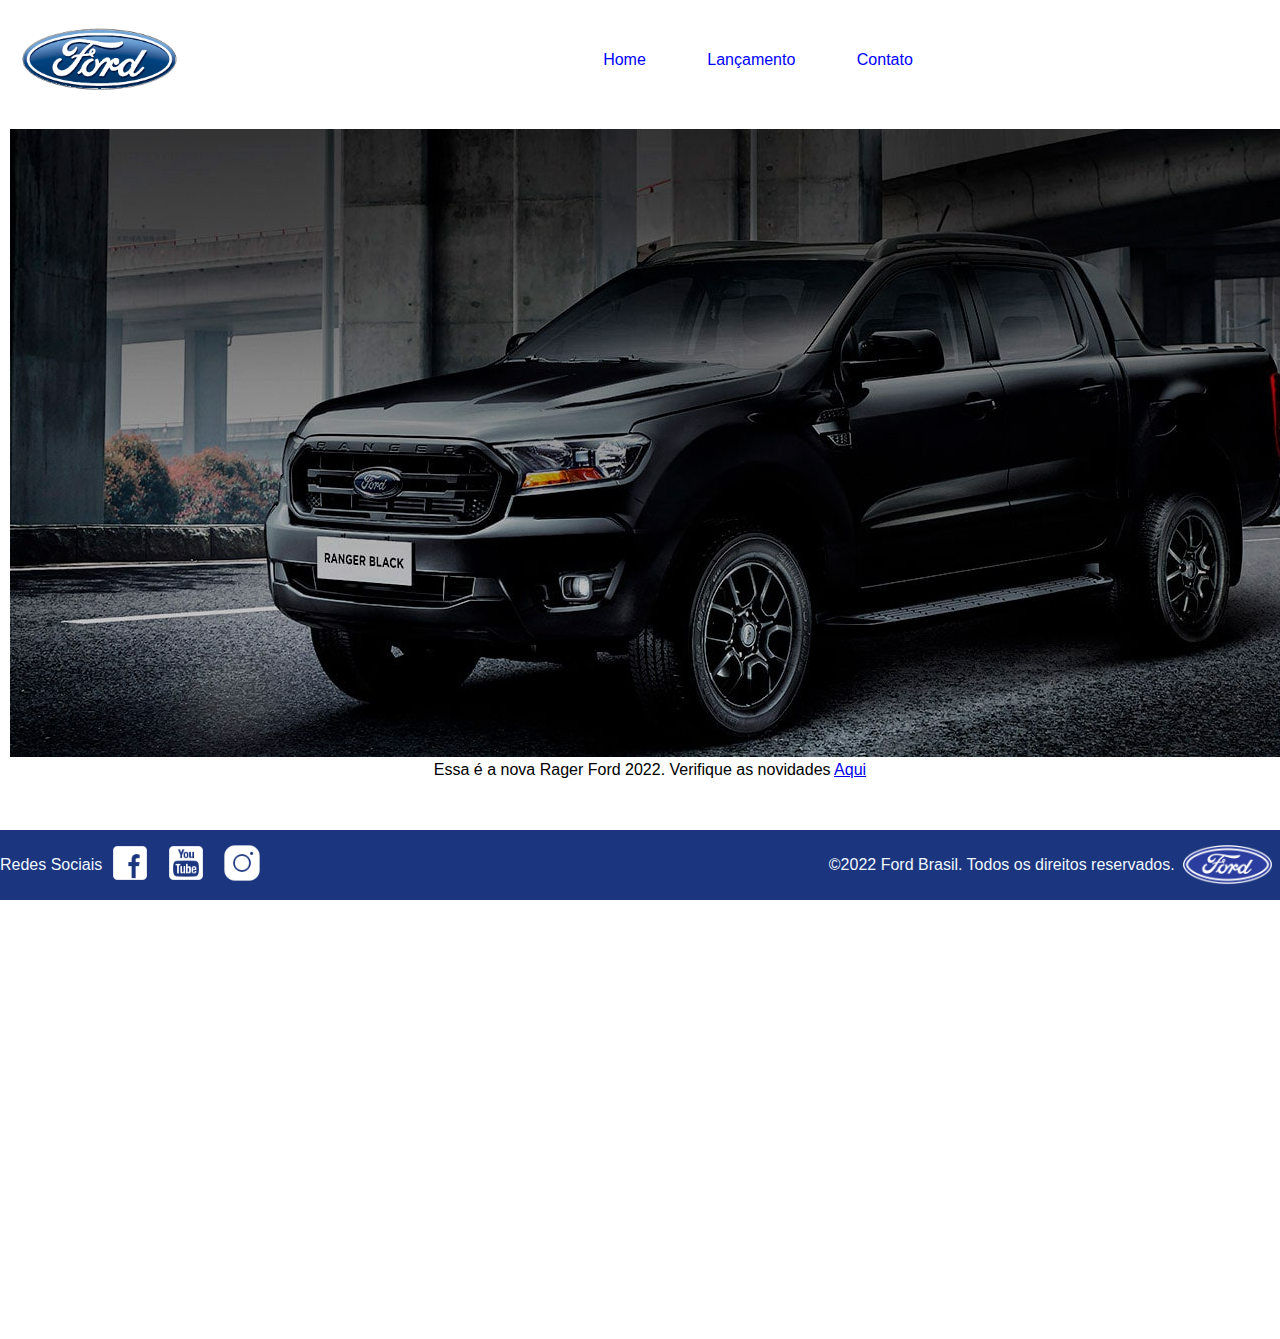
<file: index.html>
<!DOCTYPE html>
<html lang="pt-br">
<head>
    
    <title>Home</title>
    <link rel="stylesheet" href="style.css"
head>
<body>

    <header>

        <div> <img src="imgford/logo-ford-256.png" alt="Logotipo ford-96"> </div>
        
        <div class="cabecalho_link"> 
        <a href="home.html"> Home </a>
        <a href="lancamento.html"> Lançamento </a>
        <a href="contato.html"> Contato </a>
     </div> 

    </header>

    <main>   
       
        <img src="imgford/imagem_1.jpg" alt="fotocarroford"> 

        <p>Essa é a nova Rager Ford 2022. Verifique as novidades <a href="lancamento.html">Aqui</a><p>
    
    </main>

    <footer> 
        <div> 
        <p> Redes Sociais </p> 
        <a href="https://www.facebook.com/FordBrasil/?locale=pt_BR"> <img src="imgford/facebook-50.png" alt="logo facebook"> </a> 
        <a href="https://www.youtube.com/fordbrasil"> <img src="imgford/youtube-squared-50.png" alt="logo youtube"> </a>
        <a href="https://www.instagram.com/fordbrasil/"> <img src="imgford/instagram-logo-50.png" alt="logo instagram"> </a>
       </div>

       <div>
        <p>&copy;2022 Ford Brasil. Todos os direitos reservados.</p>
            <img src="imgford/ford-96.png" alt="logo ford">
        </div>
        
    </footer> 
</body>
</html>
</file>
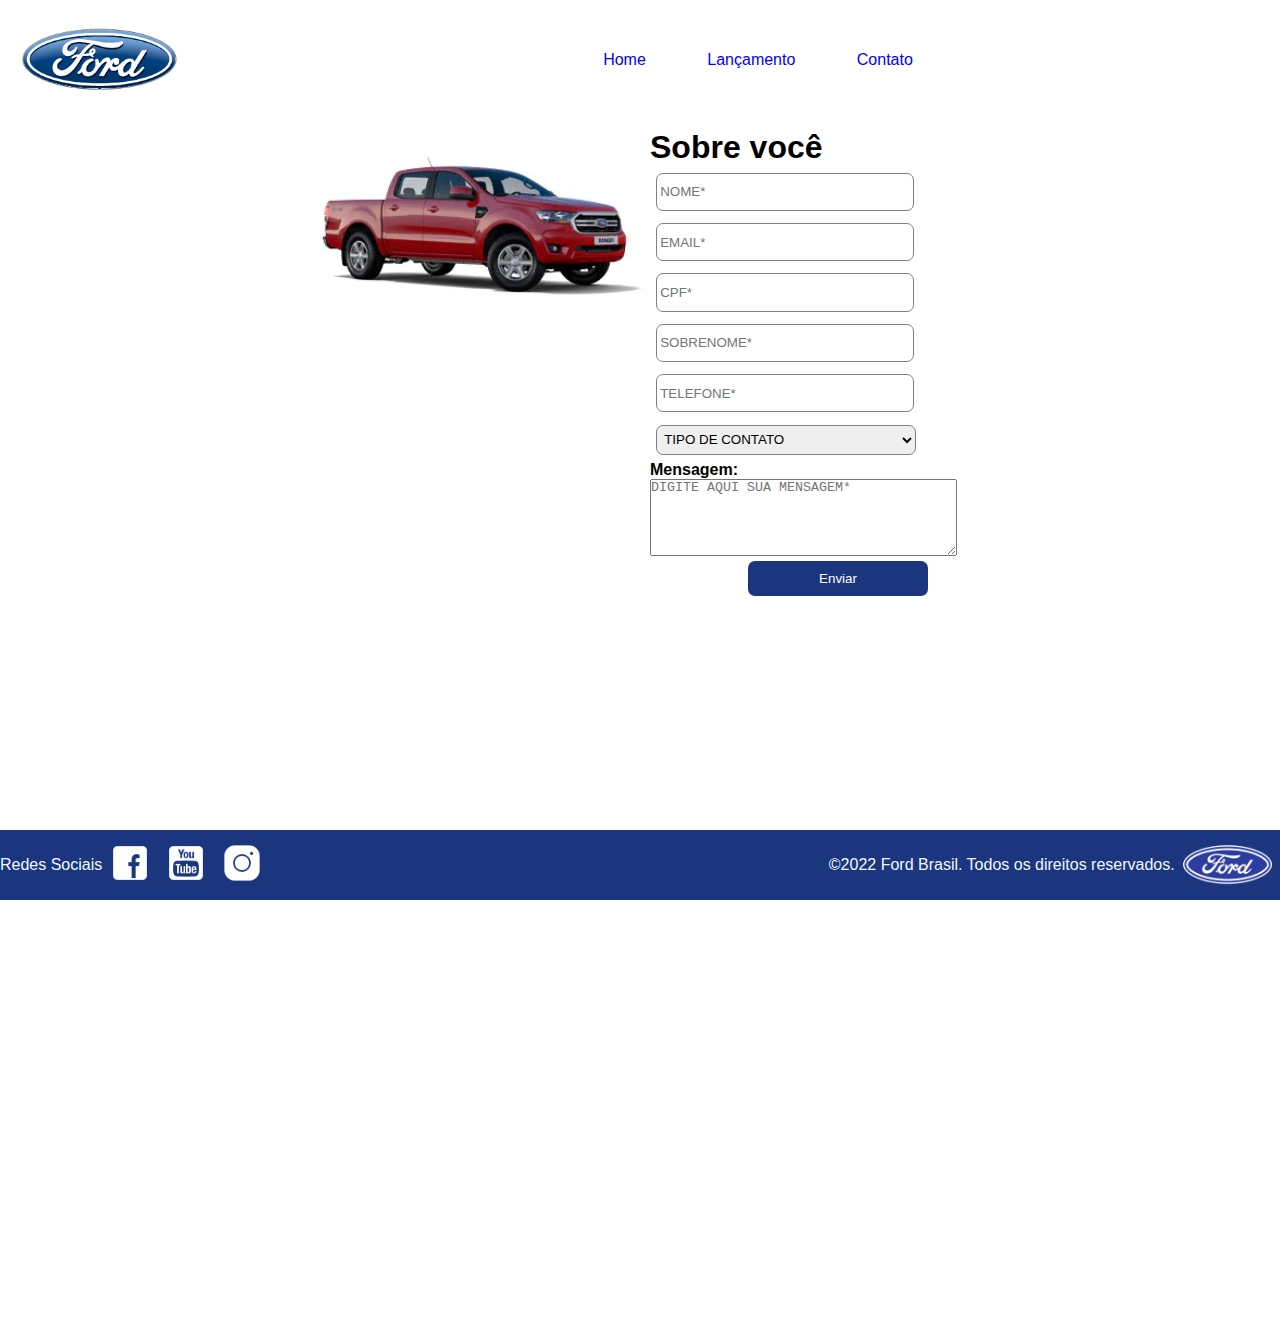
<file: contato.html>
<!DOCTYPE html>
<html lang="pt-br">
<head>
    
    <title>Contato</title>
    <link rel="stylesheet" href="style.css">
</head>
<body>
    <header> 
    <div> <img src="imgford/logo-ford-256.png" alt="Logotipo ford-96"> </div>
        
        <div class="cabecalho_link"> 
        <a href="index.html"> Home </a>
        <a href="lancamento.html"> Lançamento </a>
        <a href="contato.html"> Contato </a>
     </div> 




    </header>
    <main id="formula">
        
        


       <div class="imgcontato">
          <img src="imgford/xls 2.2 diesel.jpg" alt="fotocarro">
      </div>




     <div >

        <h1>Sobre você</h1> 

     <form action="" class="formulario">    

        <input type="text" placeholder="NOME*"required class="blocosobre">

        <input type="email" placeholder="EMAIL*"required class="blocosobre">

        <input type="text" placeholder="CPF*" required class="blocosobre">

        <input type="text" placeholder="SOBRENOME*"required class="blocosobre">

        <input type="tel" placeholder="TELEFONE*"required class="blocosobre">
       
       
        <select required class="contatadou">

        <option value=""> TIPO DE CONTATO </option>
        <option value=" Email ">Elogio</option>
        <option value="Telefone">Reclamação</option>
        <option value=" Whatsapp">Sugestão</option>
       
      
       
    
        </select>
        <p><STRONG> Mensagem:</STRONG></p>
       
       
        <textarea name="" id="" cols="1" rows="5"placeholder="DIGITE AQUI SUA MENSAGEM*"></textarea>
        
        <button type="button" class="botaoenviar">Enviar</button>
        
     </form>
    
    
    </main>

    <footer> 
 
        <div> 
        <p> Redes Sociais </p> 
        <a href="https://www.facebook.com/FordBrasil/?locale=pt_BR"> <img src="imgford/facebook-50.png" alt="logo facebook"> </a> 
        <a href="https://www.youtube.com/fordbrasil"> <img src="imgford/youtube-squared-50.png" alt="logo youtube"> </a>
        <a href="https://www.instagram.com/fordbrasil/"> <img src="imgford/instagram-logo-50.png" alt="logo instagram"> </a>
       </div>

       <div>
        <p>&copy;2022 Ford Brasil. Todos os direitos reservados.</p>
            <img src="imgford/ford-96.png" alt="logo ford">
        </div>
        
    
</footer>
    
</body>
</html>
</file>
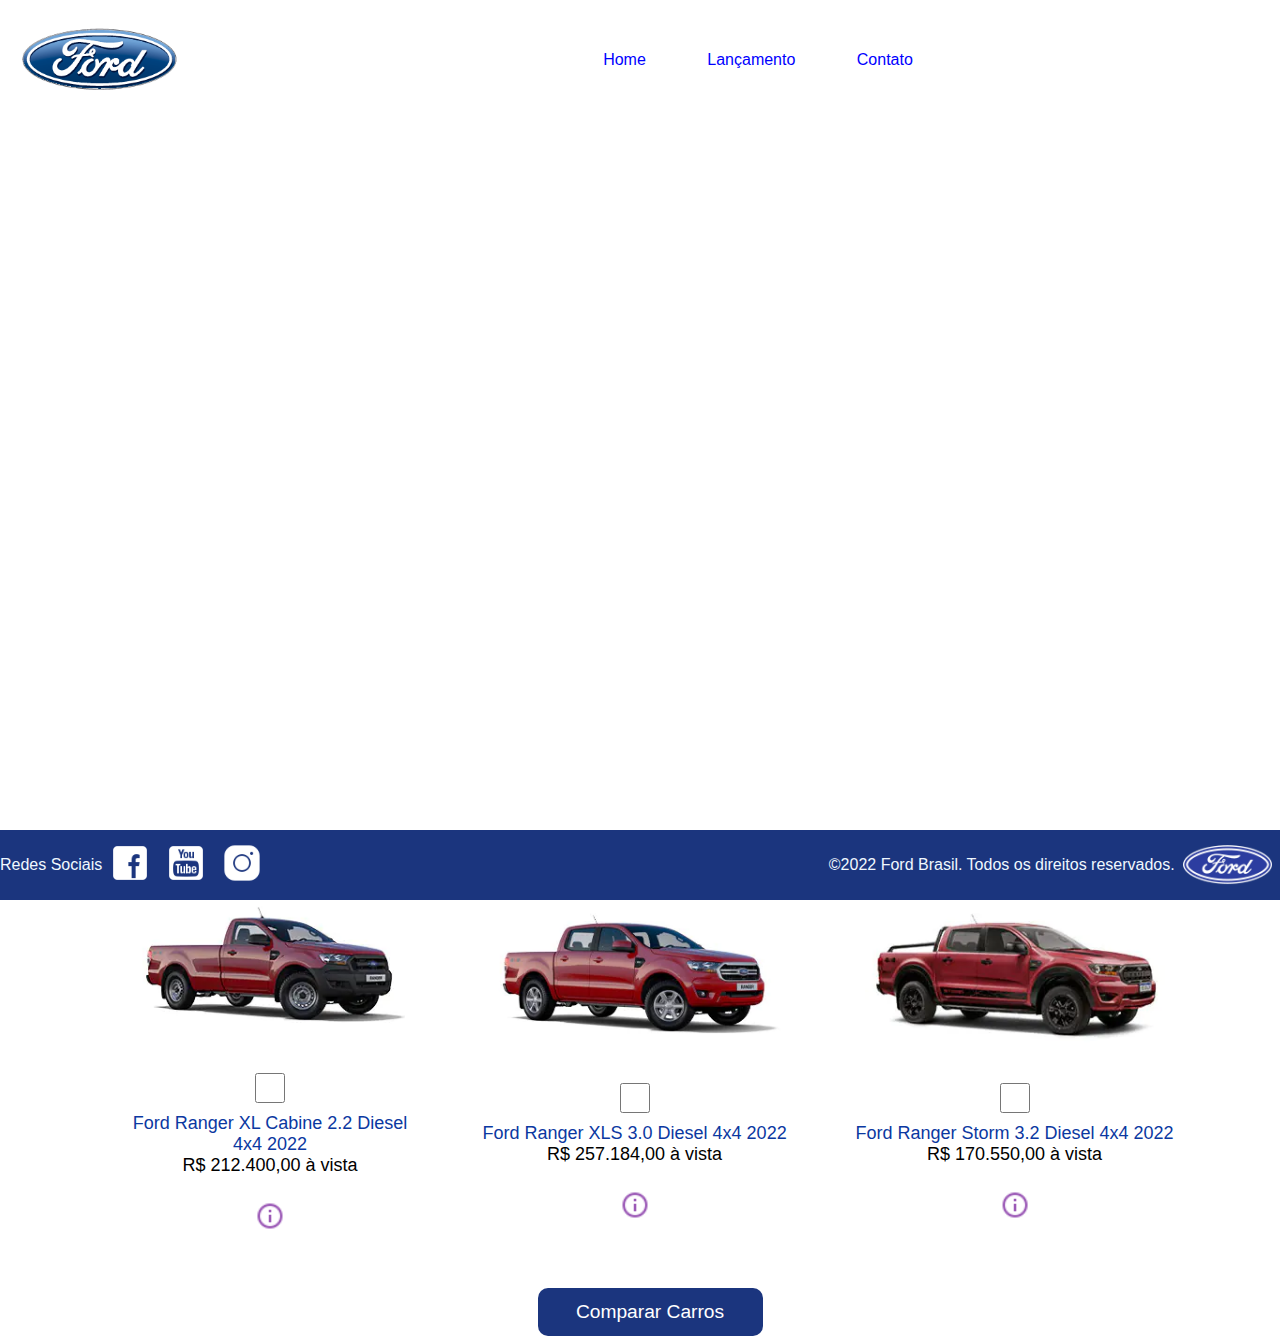
<file: lancamento.html>
<!DOCTYPE html>
<html lang="pt-br">

<head>

    <link rel="stylesheet" href="style.css">


    <title>Lançamento</title>
</head>

<body>
    <header>
        <div> <img src="imgford/logo-ford-256.png" alt="Logotipo ford-96"> </div>

        <div class="cabecalho_link">
            <a href="home.html"> Home </a>
            <a href="lancamento.html"> Lançamento </a>
            <a href="contato.html"> Contato </a>
        </div>

    </header>

    <main>

        <div class="lancamento">

            <iframe width="1296" height="729" src="https://www.youtube.com/embed/vQsryuNmsL0"
                title="Ford Ranger 2022 | Gerações" frameborder="0"
                allow="accelerometer; autoplay; clipboard-write; encrypted-media; gyroscope; picture-in-picture; web-share"
                referrerpolicy="strict-origin-when-cross-origin" allowfullscreen></iframe>

        </div>

    </div>

    <section class="anuncio">
        <table style="width: 90%;">
            <tr>
                <td>
                    <div class="imginicial">
                        <img src="imgford/XL Cabine.jpg" alt="Ford Ranger XL">
                        <div class="carros">
                            <input type="checkbox">
                            <p>Ford Ranger XL Cabine 2.2 Diesel<br>4x4 2022 <br><font color="black">R$ 212.400,00 à vista</font></p>
                            <img src="imgford/info.png" class="interrogacao">
                        </div>
                    </div>
                </td>
                <td>
                    <div class="imginicial">
                        <img src="imgford/xls 2.2 diesel.jpg" alt="Ford Ranger XLS">
                        <div class="carros">
                            <input type="checkbox">
                            <p>Ford Ranger XLS 3.0 Diesel 4x4 2022 <br><font color="black">R$ 257.184,00 à vista</font></p>
                            <img src="imgford/info.png" class="interrogacao">
                        </div>
                    </div>
                </td>
                <td>
                    <div class="imginicial">
                        <img src="imgford/storm.jpg" alt="Ford Ranger Storm">
                        <div class="carros">
                            <input type="checkbox">
                            <p>Ford Ranger Storm 3.2 Diesel 4x4 2022<br><font color="black">R$ 170.550,00 à vista</font></p>
                            <img src="imgford/info.png" class="interrogacao">
                        </div>
                    </div>
                </td>
            </tr>
        </table>
    </section>
    <button class="botao"> Comparar Carros </button>
</div>
    </main>

    <footer>

        <div>
            <p> Redes Sociais </p>
            <a href="https://www.facebook.com/FordBrasil/?locale=pt_BR"> <img src="imgford/facebook-50.png"
                    alt="logo facebook"> </a>
            <a href="https://www.youtube.com/fordbrasil"> <img src="imgford/youtube-squared-50.png" alt="logo youtube">
            </a>
            <a href="https://www.instagram.com/fordbrasil/"> <img src="imgford/instagram-logo-50.png"
                    alt="logo instagram"> </a>
        </div>

        <div>
            <p>&copy;2022 Ford Brasil. Todos os direitos reservados.</p>
            <img src="imgford/ford-96.png" alt="logo ford">
        </div>


    </footer>
</body>

</html>
</file>
<file: style.css>
* {

   margin:  0;
   padding: 0;
}

body{

    height: 100vh;
    color: black;
    font-family: Arial, Helvetica, sans-serif;
    overflow-x: hidden;
    
}

.cabecalho_link{

    width: 80%;
    
    display: flex;
    justify-content: center;
}

.cabecalho_link a{

    margin: 3%;
    font-family: Arial, sans-serif;
    color: blue;
    text-decoration: none;   
}

header img{
width:70%;
}

header {
    
    display: flex;
    align-items: center;
    padding:10px;
    margin: 10px;
    width: 100% ;
}

main {
   height: 1200px;
   text-align: center ;
   padding: 10px;
   width: 100%; 
   justify-content: center;
   text-align :center
}

.lancamento {

    display: flex;
    justify-content: center;
    

}


.anuncio {
    display: flex;
    flex-wrap: wrap;
    justify-content: center;
    gap: 20px;
    margin: 20px;
  }
  
  .anuncio img {
    width: 100%;
    max-width: 300px;
    border-radius: 8px;
  }
  
  /*CARROS*/
  .carros {
    display: flex;
    flex-wrap: wrap;
    justify-content: space-evenly;
    padding: 20px;
    gap: 10px;
    align-items: center;
  }
  
  .carros img {
    width: 30px;
    margin: 15px;
  }
  
  .carros p {
    color: #0b38a1;
    font-size: 18px;
  }
  
  .carros input {
    width: 50px;
    height: 30px;
  }
  
  .imginicial {
    display: flex;
    flex-direction: column;
    align-items: center;
  }
  
.carrosimg{

    justify-content:center;
    height: 3000px;
    display: flex;
    margin:1%;
    align-content: center;
} 

.carros1 {

    display: flex;
    justify-content: space-between;
    color: blue;
    align-items: center;
    font-size: medium;
    flex-wrap: wrap;
}

.carros1 img {


width: 30px;
height: 30px;

}

.carros1 input {

width: 30px;
height: 30px;

}

.botao {

    background-color: #1b357e;
    padding: 1% 3%;
    border-radius: 10px;
    border:none;
    color:white;
    font-size:larger;
    
    
}
.botao:hover {

    cursor: pointer;
    background-color:#4682B4  ;
}

.blocosobre, select{  

    width: 250px;
    height: 30px;
    padding: 1%  1% ;
    margin: 2%;

   justify-content: space-around;
   border-radius: 7px;
   border: solid grey 1px;

}
.formulario {

display: flex;
flex-direction: column;
width: 60%;
justify-content: center;
}

#formula {


    text-align: left;
     display: flex;
     justify-content: center;
}

#formula div {
    width: 40%;
}
.contatadou{

width: 260px;

}
.imgcontato img {
 

    height: 200px;

}

.imgcontato {
    text-align: right;
}

.botaoenviar {

    background-color: #1b357e;
    color: white;
    padding: 10px 20px;
    cursor: pointer;
    border-radius: 7px;
    border: none;   
    margin: 5px 98px;
    width: 180px;
    
}
.botaoenviar:hover {

    cursor: pointer;
    background-color:#4682B4  ;

}

footer {

height: 70px;
display: flex;
position: fixed;
bottom: 0%;
background-color: #1b357e;
color: aliceblue;
width: 100%;
align-items: center;
justify-content: space-between;



}

footer img{
    margin: 8px;
    height: 40px;
}
footer div {
    display: flex;
    align-items:center;
}
</file>
